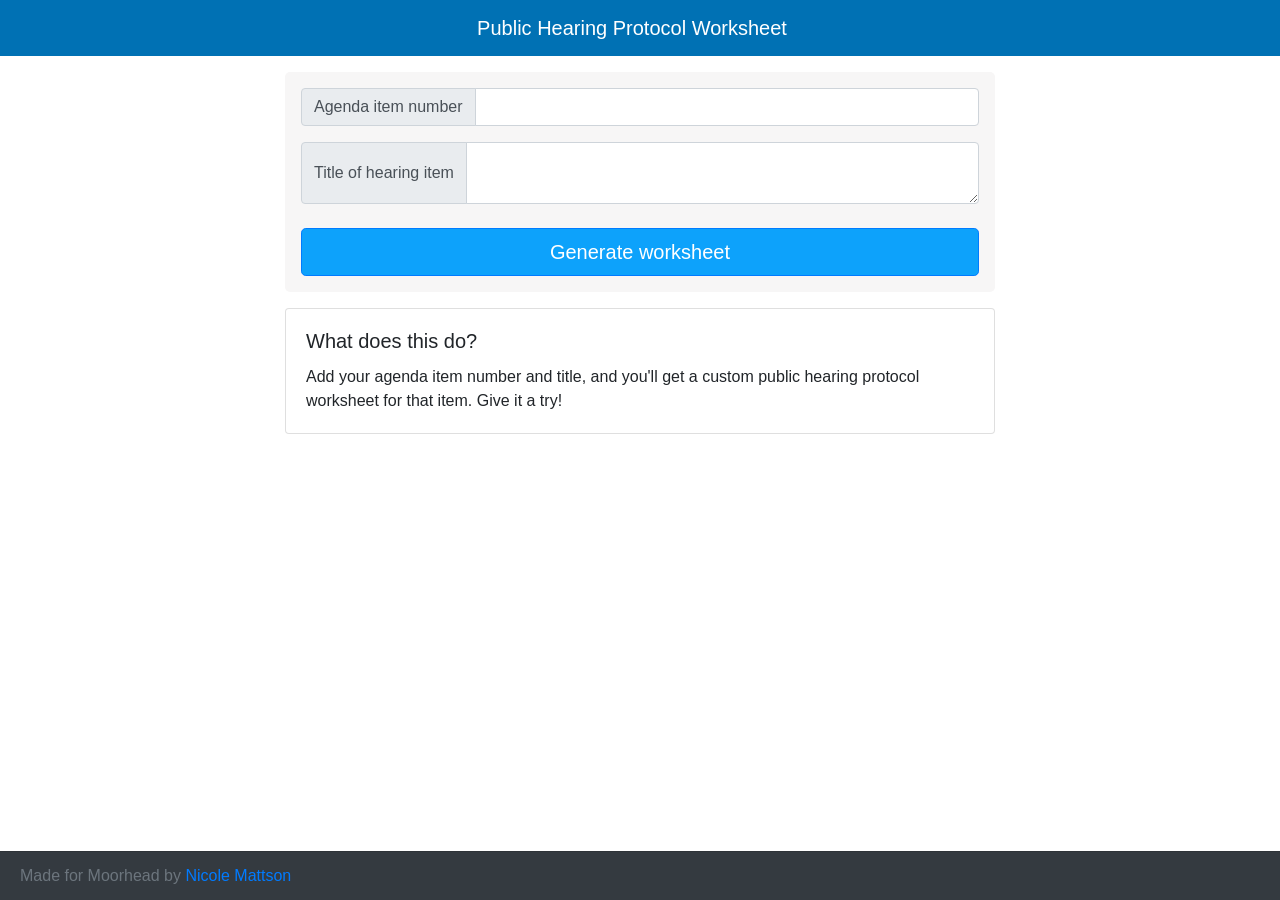
<file: index.html>
<!DOCTYPE html>
<html>
<head>
    <meta charset="utf-8">
    <meta http-equiv="X-UA-Compatible" content="IE=edge">
    <title>Public Hearing Protocol</title>
    <meta name="viewport" content="width=device-width, initial-scale=1">
    <meta property="og:image" content="https://nicmatts.github.io/protocol-worksheet/protocol-preview.png">
    <meta property="og:title" content="Public Hearing Protocol Generator">
    <meta property="og:description" content="Generate a custom public hearing protocol worksheet for an agenda item.">
    <link rel="stylesheet" type="text/css" media="screen" href="main.css">
    <script   src="https://code.jquery.com/jquery-3.3.1.min.js"   integrity="sha256-FgpCb/KJQlLNfOu91ta32o/NMZxltwRo8QtmkMRdAu8="   crossorigin="anonymous"></script>
    <script src="main.js"></script>

    <link rel="stylesheet" href="https://maxcdn.bootstrapcdn.com/bootstrap/4.0.0/css/bootstrap.min.css" integrity="sha384-Gn5384xqQ1aoWXA+058RXPxPg6fy4IWvTNh0E263XmFcJlSAwiGgFAW/dAiS6JXm" crossorigin="anonymous">
</head>

<body>
    <header class="navbar navbar-dark bg-primary flex-column flex-md-row bd-navbar justify-content-center" id="mhd-blue">
        <a class="navbar-brand" href="#" onclick="location.reload();"><span class="d-print-none">Public Hearing Protocol Worksheet</span></a>
    </header>

    <main role="main" class="container mb-5">
            
    <div class="container-fluid">

        <div class="row">
            <div id="form-container" class="col-md-8 offset-md-2 col-sm-12 mt-3">
                <form name="testform" action="">
                    <div class="input-group mb-3 ">
                        <div class="input-group-prepend">
                            <span class="input-group-text" id="basic-addon3">Agenda item number</span>
                        </div>
                        <input type="text" class="form-control" id="item-number" aria-describedby="basic-addon3">
                    </div>

                    <div class="input-group ">
                        <div class="input-group-prepend">
                            <span class="input-group-text">Title of hearing item</span>
                        </div>
                        <textarea class="form-control" aria-label="With textarea" id="item-title" ></textarea>   
                    </div>
                    
                    <button type="button" class="btn btn-primary btn-lg btn-block mt-4" id="submit">Generate worksheet</button>

                </form>

                <div class="card mt-3">
                    <div class="card-body">
                        <h5 class="card-title">What does this do?</h5>
                        <p class="card-text">Add your agenda item number and title, and you'll get 
                            a custom public hearing protocol worksheet for that item. Give it a try!
                        </p>
                    </div>
                </div>
            </div>
        </div>

        <div class="row">
            <div id="protocol" class="col-md-8 offset-md-2 col-sm-12 mt-4 protocol">
                <div class="d-none d-print-block"><h2>Public Hearing: <span id="show-item-title"></span</h2></div>
                <h3>Agenda item number <span id="show-item-number"></span></h3>
                <ol style="font-size: 1.05em; line-height: 1.5em;"> 
                    <li><strong>Read the title</strong> of the item: <span id="show-item-title"></span>.</li>
                    <li><strong>Ask for a motion</strong> to open the public hearing.
                        <ul>
                            <li>Motion</li>
                            <li>Second</li>
                            <li>Discussion</li>
                            <li>Vote</li>
                        </ul>
                    </li>
                    <li><strong>Ask staff</strong> to provide background information.</li>
                    <li><strong>Ask commission/council members</strong> if they have questions for staff.</li>
                    <li><strong>Invite applicant</strong> to step forward to address commission.</li>
                    <li><strong>Ask if there are any citizens who wish to be heard</strong> either for or against the requested action.
                    Once at the podium, ask them to begin by stating their name and address for the record.</li>
                    <li><strong>Ask for a motion</strong> to close the public hearing.
                        <ul>
                        <li>Motion</li>
                        <li>Second</li>
                        <li>Discussion</li>
                        <li>Vote</li>
                        </ul>
                    </li>
                    <li><strong>Ask commissioners for a motion on the item.</strong> <em>Motioner must state the entire motion with any
                    recommended conditions set forth by staff or changes to said conditions.</em>
                        <ul>
                        <li>Motion</li>
                        <li>Second</li>
                        </ul>
                    </li>
                    <li><strong>Open the floor to discussion</strong> by commission members. Once all members have completed their 
                        debate, the chair asks members if they are ready for the question or vote.
                    </li>
                    <li><strong>Ask for a vote on the motion.</strong> The chair may request an individual voice vote to
                        ensure an accurate record.
                    </li>
                    <li><strong>Announce the outcome</strong> of the vote.
                            <ul>
                                <li>Motion passes OR</li>
                                <li>Motion fails</li>
                            </ul>    
                    </li>
                    <li><strong>Announce</strong> the next item of business.</li>
                </ol>


                <button type="button" class="btn btn-primary d-print-none" id="print-page" onclick="window.print();">Print worksheet</button>
                <button type="button" class="btn btn-outline-primary d-print-none" id="reload" onclick="location.reload();">Start over</button>
                
            </div>
        </div>
        
    </div>

    </main>

    <footer class="card-footer bg-dark footer-font-style text-muted footer-position fixed-bottom mt-10 d-print-none">
        Made for Moorhead by <a href="https://www.linkedin.com/in/nicmatts/">Nicole Mattson</a>
    </footer>


    <script src="https://cdnjs.cloudflare.com/ajax/libs/popper.js/1.12.9/umd/popper.min.js" integrity="sha384-ApNbgh9B+Y1QKtv3Rn7W3mgPxhU9K/ScQsAP7hUibX39j7fakFPskvXusvfa0b4Q" crossorigin="anonymous"></script>
    <script src="https://maxcdn.bootstrapcdn.com/bootstrap/4.0.0/js/bootstrap.min.js" integrity="sha384-JZR6Spejh4U02d8jOt6vLEHfe/JQGiRRSQQxSfFWpi1MquVdAyjUar5+76PVCmYl" crossorigin="anonymous"></script>        
</body>
</html>
</file>
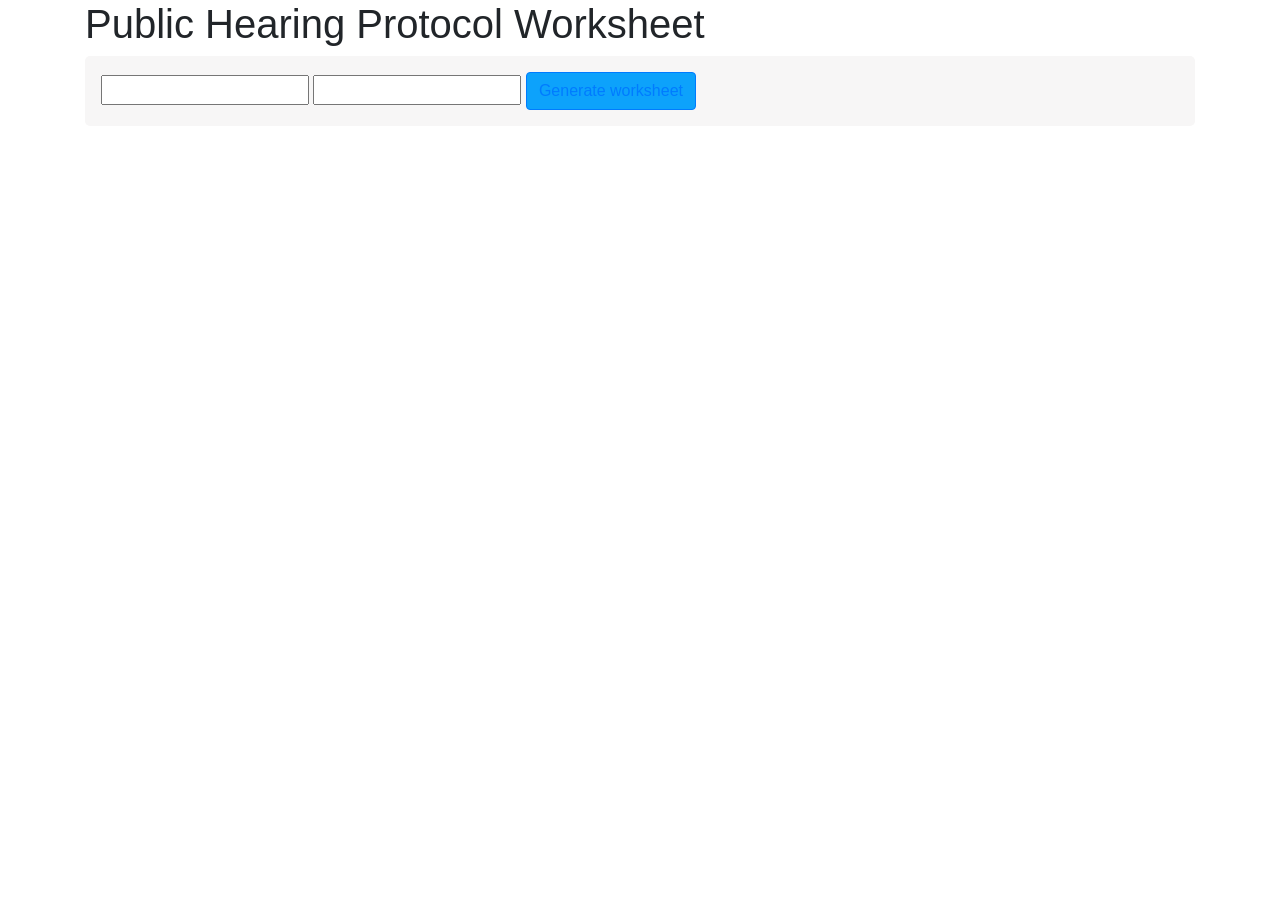
<file: protocol.html>
<!DOCTYPE html>
<html>
<head>
    <meta charset="utf-8">
    <meta http-equiv="X-UA-Compatible" content="IE=edge">
    <title>Protocol</title>
    <meta name="viewport" content="width=device-width, initial-scale=1">
    <link rel="stylesheet" type="text/css" media="screen" href="main.css">
    <script   src="https://code.jquery.com/jquery-3.3.1.min.js"   integrity="sha256-FgpCb/KJQlLNfOu91ta32o/NMZxltwRo8QtmkMRdAu8="   crossorigin="anonymous"></script>
    <script src="main.js"></script>

    <link rel="stylesheet" href="https://maxcdn.bootstrapcdn.com/bootstrap/4.0.0/css/bootstrap.min.css" integrity="sha384-Gn5384xqQ1aoWXA+058RXPxPg6fy4IWvTNh0E263XmFcJlSAwiGgFAW/dAiS6JXm" crossorigin="anonymous">
</head>
<body>
    
    <div class="container">
        <div class="heading"><h1>Public Hearing Protocol Worksheet</h1></div>
        
        <div id="form-container">
            <form name="testform" action="">
                <input type="text" name="testfield1" id="item-number" />
                <input type="text" name="testfield2" id="item-title" />
                <button type="button" class="btn btn-outline-primary" id="submit">Generate worksheet</button>
            </form>
        </div>


        <div id="protocol">
            <h2>Item number <span id="show-item-number"></span></h2>
            <ol style="font-size: 1.05em; line-height: 1.5em;"> 
                <li>Read the title of the item: <strong><span id="show-item-title"></span></strong></li>
                <li>Ask for a <strong>Motion to Open the Public Hearing</strong>.
                    <ul>
                        <li>Motion</li>
                        <li>Second</li>
                        <li>Discussion</li>
                        <li>Vote</li>
                    </ul>
                </li>
                <li>Ask staff to provide background information.</li>
                <li>Invite applicant to step forward to address commission.</li>
                <li>Ask if there are any citizens who wish to be heard either for or against the requested action.
                Once at the podium, ask them to begin by stating their name and address for the record.</li>
                <li>Ask commissioners for motion to close the public hearing.
                    <ul>
                    <li>Motion</li>
                    <li>Second</li>
                    <li>Discussion</li>
                    <li>Vote</li>
                    </ul>
                </li>
                <li>Ask commissioners for a motion on the item. <em>Motioner must state the entire motion with any
                recommended conditions set forth by staff or changes to said conditions.</em>
                    <ul>
                    <li>Motion</li>
                    <li>Second</li>
                    <li>Discussion</li>
                    <li>Vote</li>
                    </ul>
                </li>
            </ol>

            <button type="button" class="btn btn-outline-primary" id="reload">Start over</button>

        </div>
    </div>
        <script src="https://cdnjs.cloudflare.com/ajax/libs/popper.js/1.12.9/umd/popper.min.js" integrity="sha384-ApNbgh9B+Y1QKtv3Rn7W3mgPxhU9K/ScQsAP7hUibX39j7fakFPskvXusvfa0b4Q" crossorigin="anonymous"></script>
        <script src="https://maxcdn.bootstrapcdn.com/bootstrap/4.0.0/js/bootstrap.min.js" integrity="sha384-JZR6Spejh4U02d8jOt6vLEHfe/JQGiRRSQQxSfFWpi1MquVdAyjUar5+76PVCmYl" crossorigin="anonymous"></script>        
</body>
</html>
</file>
<file: main.css>
body {
    background: #fafafa;
}

form, .protocol {
    background-color: #f7f6f6;
    border-radius: 5px;
    padding: 1rem;
}

.strike {
    color: gray;
}

#mhd-blue {
    background-color: #0071B4!important;
}

#submit, #print-page {
    background-color: #0DA2FB!important;
}
</file>
